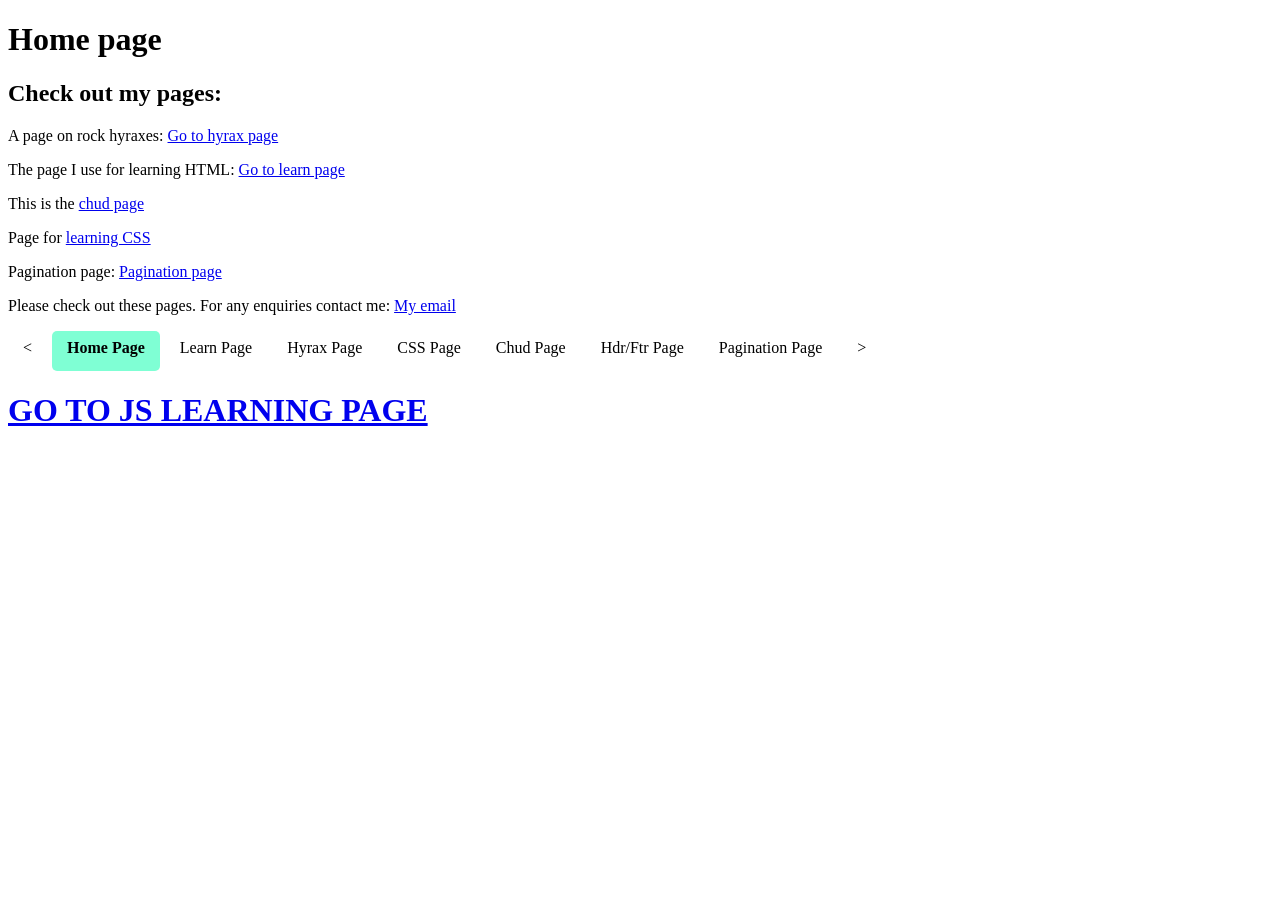
<file: index.html>
<!DOCTYPE html>
<html lang="en">
<head>
    <meta charset="UTF-8">
    <meta name="viewport" content="width=device-width, initial-scale=1.0">
    <title>My first webpage</title>
    <link rel="icon" type="image/webp" href="./assets/images/home_icon.webp"> <!---->
    <link rel="stylesheet" type="text/css" href = "./index.css">
</head>
<body>
    <header>
        <h1>Home page</h1>
        <h2>Check out my pages:</h2>
        <p>A page on rock hyraxes: <a href = "./hyrax_wiki.html">Go to hyrax page</a></p>
        <p>The page I use for learning HTML: <a href = "./learn.html">Go to learn page</a></p>
        <p>This is the <a href="./chud.html">chud page</a></p>
        <p>Page for <a href="./tryingCSS.html">learning CSS</a></p>
        <p>Pagination page: <a href="./pagination.html">Pagination page</a></p>
        <p>Please check out these pages. For any enquiries contact me: <a href = "mailto:test@fake.com">My email</a></p>
    </header>
    <div class="pagination">
        <a href="./pagination.html"><</a>
        <a href="./index.html" class="active">Home Page</a>
        <a href="./learn.html">Learn Page</a>
        <a href="./hyrax_wiki.html">Hyrax Page</a>
        <a href="./tryingCSS.html">CSS Page</a>
        <a href="./chud.html">Chud Page</a>
        <a href="./headers_and_footers_lesson.html">Hdr/Ftr Page</a>
        <a href="./pagination.html">Pagination Page</a>
        <a href="./learn.html">></a>
    </div>

    <h1><a href="./JSpage.html">GO TO JS LEARNING PAGE</a></h1>

</body>
</html>
<!-- index.html is used for landing page -->
</file>
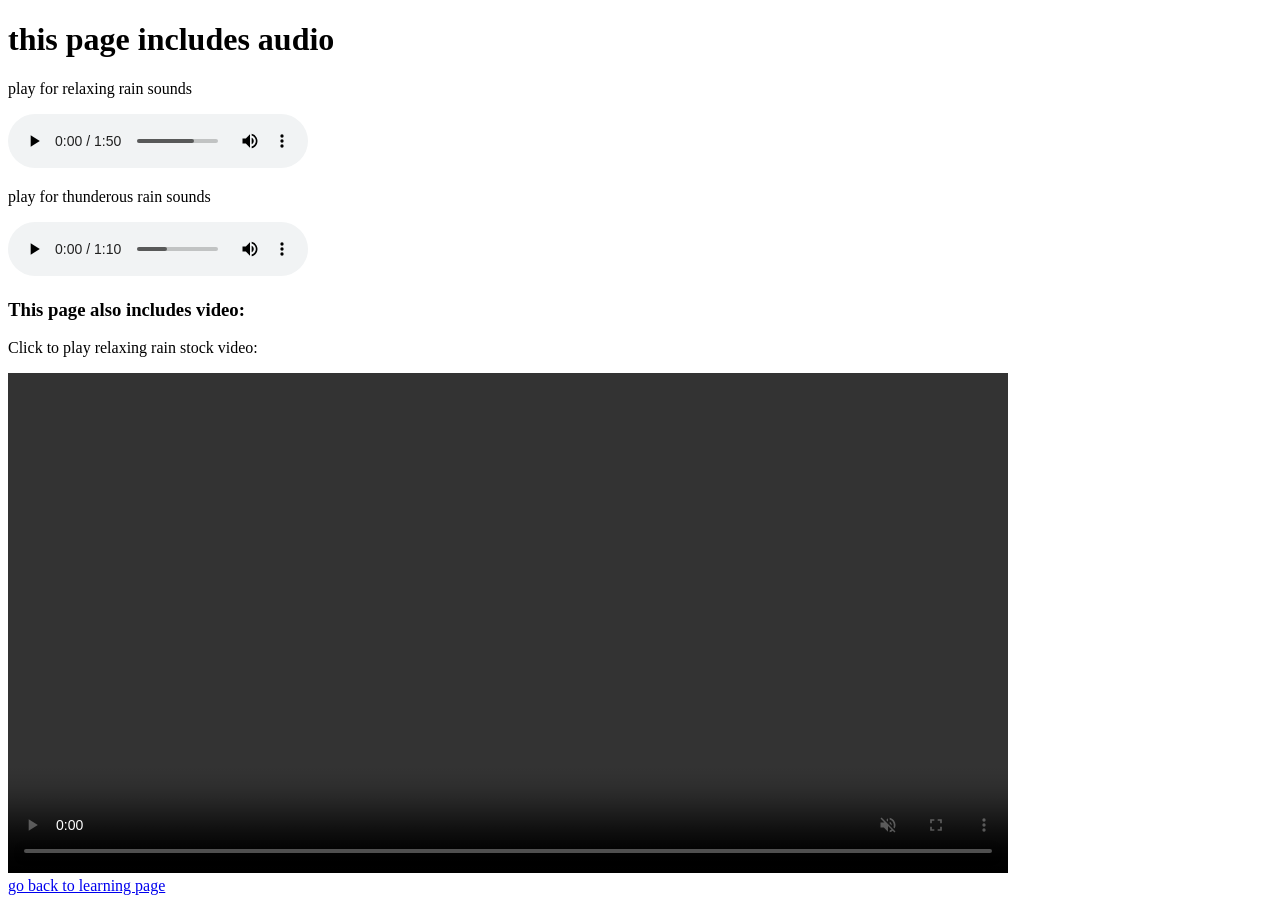
<file: audio.html>
<!DOCTYPE html>
<html lang="en">
<head>
    <meta charset="UTF-8">
    <meta name="viewport" content="width=device-width, initial-scale=1.0">
    <link rel="icon" type="image/x-icon" href="./assets/images/audio_icon.webp">
    <title>Audio page</title>
</head>
<body>
    <h1>
        this page includes audio
    </h1>
    <p>play for relaxing rain sounds</p>
    <audio controls autoplay loop> <!--controls is for the buttons to start and mute or not. The muted is for no audio. the autoplay is for autoplay. loop for loop. -->
        <source src="./assets/audio/rain_sound.mp3" type = "audio/mpeg">
        <source src="./assets/audio/thunder sound.mp3" type = "audio/mpeg"> <!--this is a fallback. type = "audio/wav" for .wav file. ideally it would be a different format file of same audio so that if one type is not supported the other is a fallback.-->
    </audio>
    <p>play for thunderous rain sounds</p>
    <audio controls>
        <source src="./assets/audio/thunder sound.mp3" type = "audio/mpeg">
    <br>
    </audio> 
    <br>
    <h3>This page also includes video: </h3>
    <p>Click to play relaxing rain stock video: </p>
    <a href="https://en.wikipedia.org/wiki/Precipitation" target="_blank">
    <video src="./assets/videos/raining.mp4" width="1000px" controls autoplay muted loop></video> <!--you can also have source attribute instead of src=. this would allow for backups in case one cannot be played -->
    </a>
    <br>
    <a href="./learn.html">go back to learning page</a>
</body>
</html>
</file>
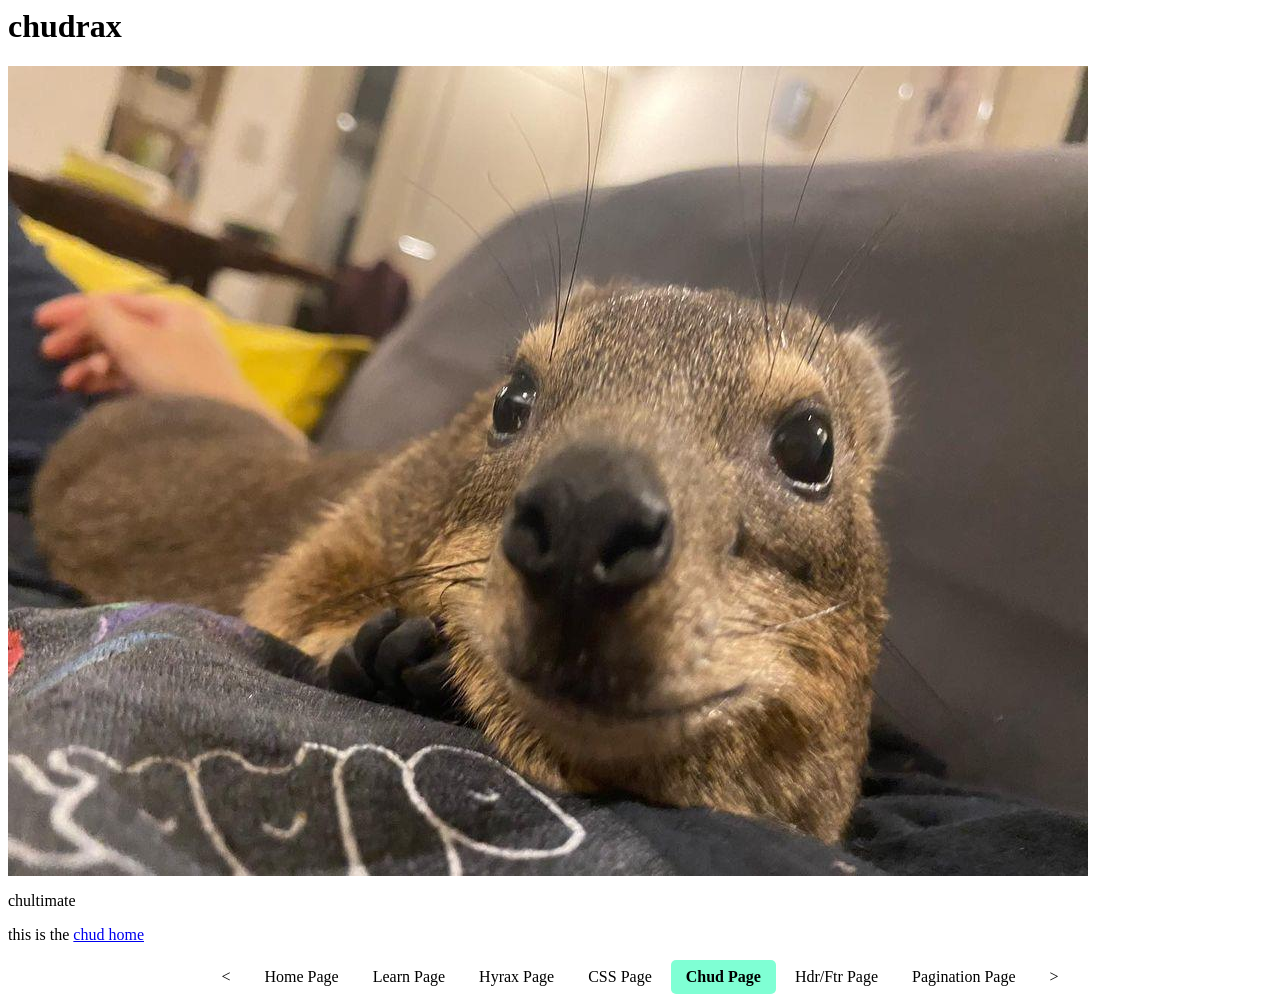
<file: chud.html>
<html lang="en">
<head>
    <meta charset="UTF-8">
    <meta name="viewport" content="width=device-width, initial-scale=1.0">
    <title>chudrax</title>
    <link rel="icon" type="image/webp" href="./assets/images/home_icon.webp"> <!---->
    <link rel="stylesheet" type="text/css" href="./pagination.css">
</head>
<body>
    <h1>chudrax</h1>
    <img src="./assets/images/pwxpatp29bzf1.jpg"/>
    <p>chultimate</p>
    <p>this is the <a href="./index.html">chud home</a></p>
    <div class="pagination">
        <a href="./tryingCSS.html"><</a>
        <a href="./index.html">Home Page</a>
        <a href="./learn.html">Learn Page</a>
        <a href="./hyrax_wiki.html">Hyrax Page</a>
        <a href="./tryingCSS.html">CSS Page</a>
        <a href="./chud.html" class="active">Chud Page</a>
        <a href="./headers_and_footers_lesson.html">Hdr/Ftr Page</a>
        <a href="./pagination.html">Pagination Page</a>
        <a href="./headers_and_footers_lesson.html">></a>
    </div>
</body>
</html>
</file>
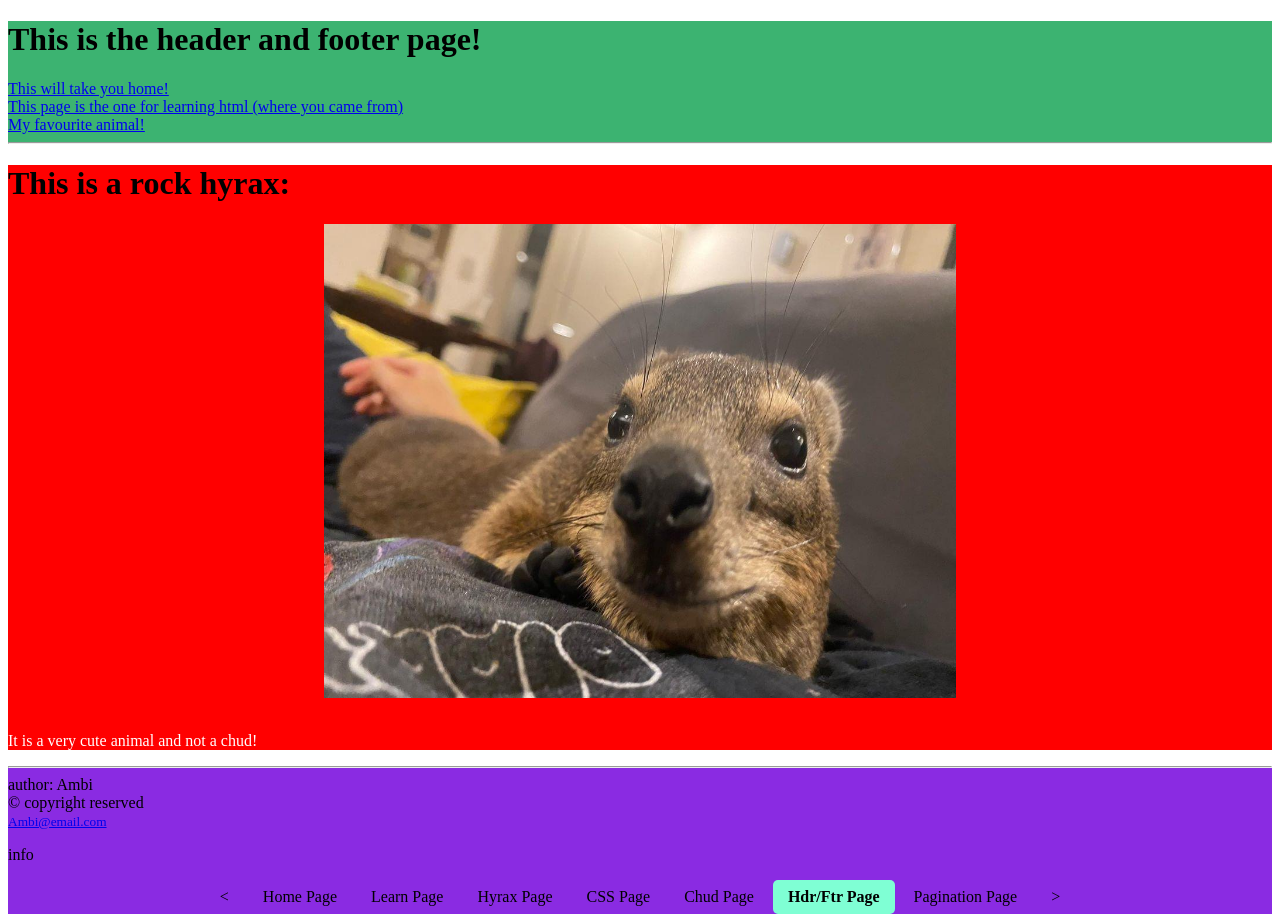
<file: headers_and_footers_lesson.html>
<!DOCTYPE html>
<html lang="en">
<head>
    <meta charset="UTF-8">
    <meta name="viewport" content="width=device-width, initial-scale=1.0">
    <title>Headers and footers</title>
    <link rel="icon" type="image/webp" href="./assets/images/header_icon.webp">
    <link rel="stylesheet" type="text/css" href="./pagination.css">
</head>
<body>
    <header style="background-color: mediumseagreen;"> <!-- style affects entire header size -->
        <h1>This is the header and footer page!</h1> <!-- header is good place to include the title of the page -->
        <a href="index.html">This will take you home!</a> <br>
        <a href="learn.html">This page is the one for learning html (where you came from)</a> <br>
        <a href="hyrax_wiki.html">My favourite animal!</a> <br> <!-- header is good place to put navigation links to -->
        <hr>
    </header>
    <main style="background-color: red;">
        <h1>This is a rock hyrax: </h1>
        <image src="./assets/images/pwxpatp29bzf1.jpg" width="50%" style="display: block; margin: auto;"> <!-- display: block makes it block level element. Margin: auto distributes horizontal space equally on both sides. -->
        <br>
        <p style="color: white">It is a very cute animal and not a chud!</p>
    </main>
    <footer style="background-color: blueviolet;">
        <hr>
        author: Ambi <br>
        &copy; copyright reserved<br>
        <small><a href="mailto:Ambi@fake.com">Ambi@email.com</a></small>
        <p>info</p>
    <div class="pagination">
        <a href="./chud.html"><</a>
        <a href="./index.html">Home Page</a>
        <a href="./learn.html">Learn Page</a>
        <a href="./hyrax_wiki.html">Hyrax Page</a>
        <a href="./tryingCSS.html">CSS Page</a>
        <a href="./chud.html">Chud Page</a>
        <a href="./headers_and_footers_lesson.html" class="active">Hdr/Ftr Page</a>
        <a href="./pagination.html">Pagination Page</a>
        <a href="./pagination.html">></a>
    </div>

    </footer>
</body>
</html>
</file>
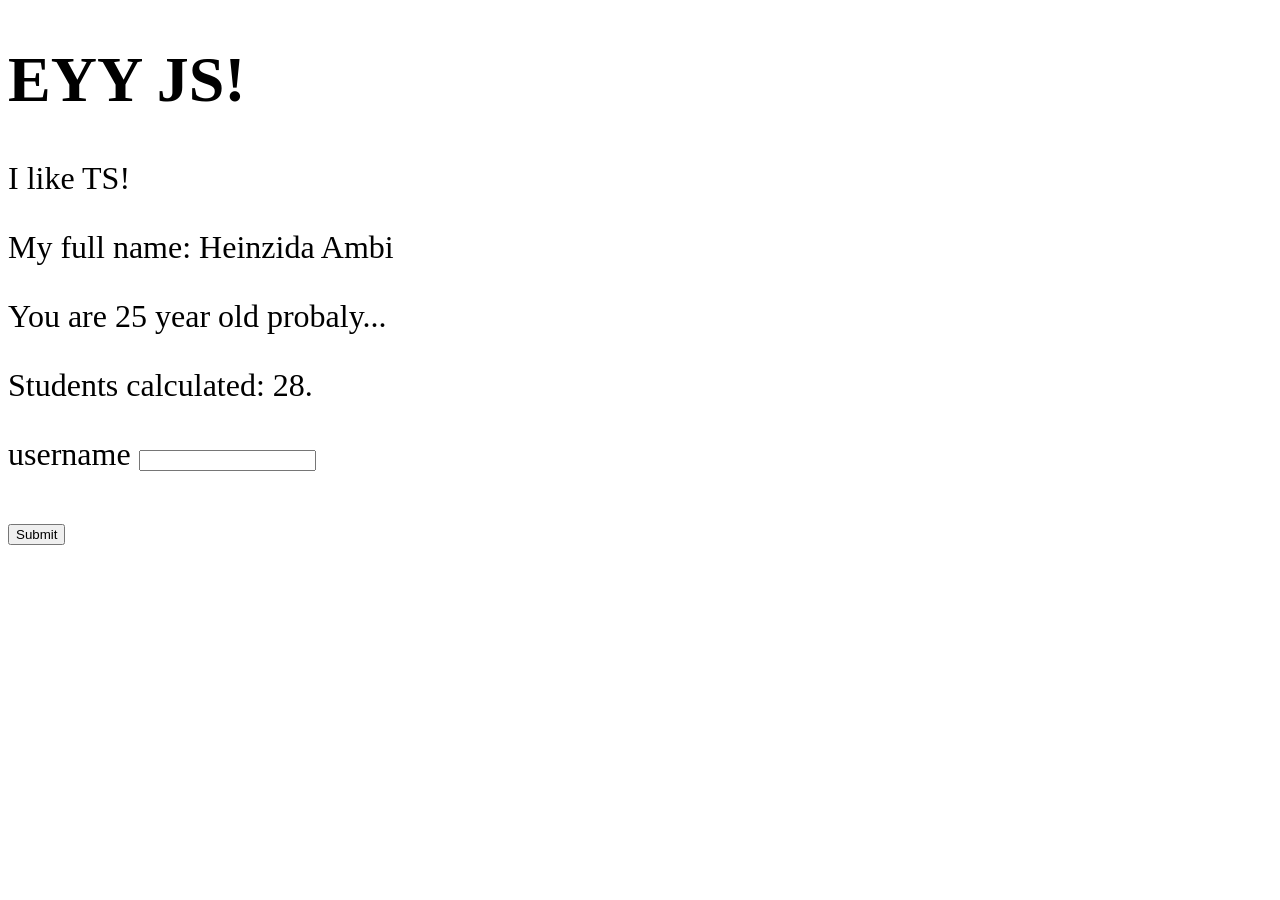
<file: JSpage.html>
<!DOCTYPE html>
<html lang="en">
<head>
    <meta charset="UTF-8">
    <meta name="viewport" content="width=device-width, initial-scale=1.0">
    <title>Learning JS</title>
    <link rel="stylesheet" href="./JSpage.css">
    <script src="./JSpage.js" defer></script> <!-- defer used so it is loaded last and is still loaded--> 
    <link rel="icon" type="image/webp" href="./assets/images/JS.webp">
</head>
<body>
    <!-- JS is for page interactivity -->
    <header>
        <h1 id="myH1"></h1>
        <p id="myP"></p>
    </header>
    <body>
        <p id="p1"></p>
        <p id="p2"></p>
        <p id="p3"></p>
    </body>
    <label>username</label>
    <input id="myText"> <br> <br>
    <button id="mySubmit">Submit</button>

</body>
</html>
</file>
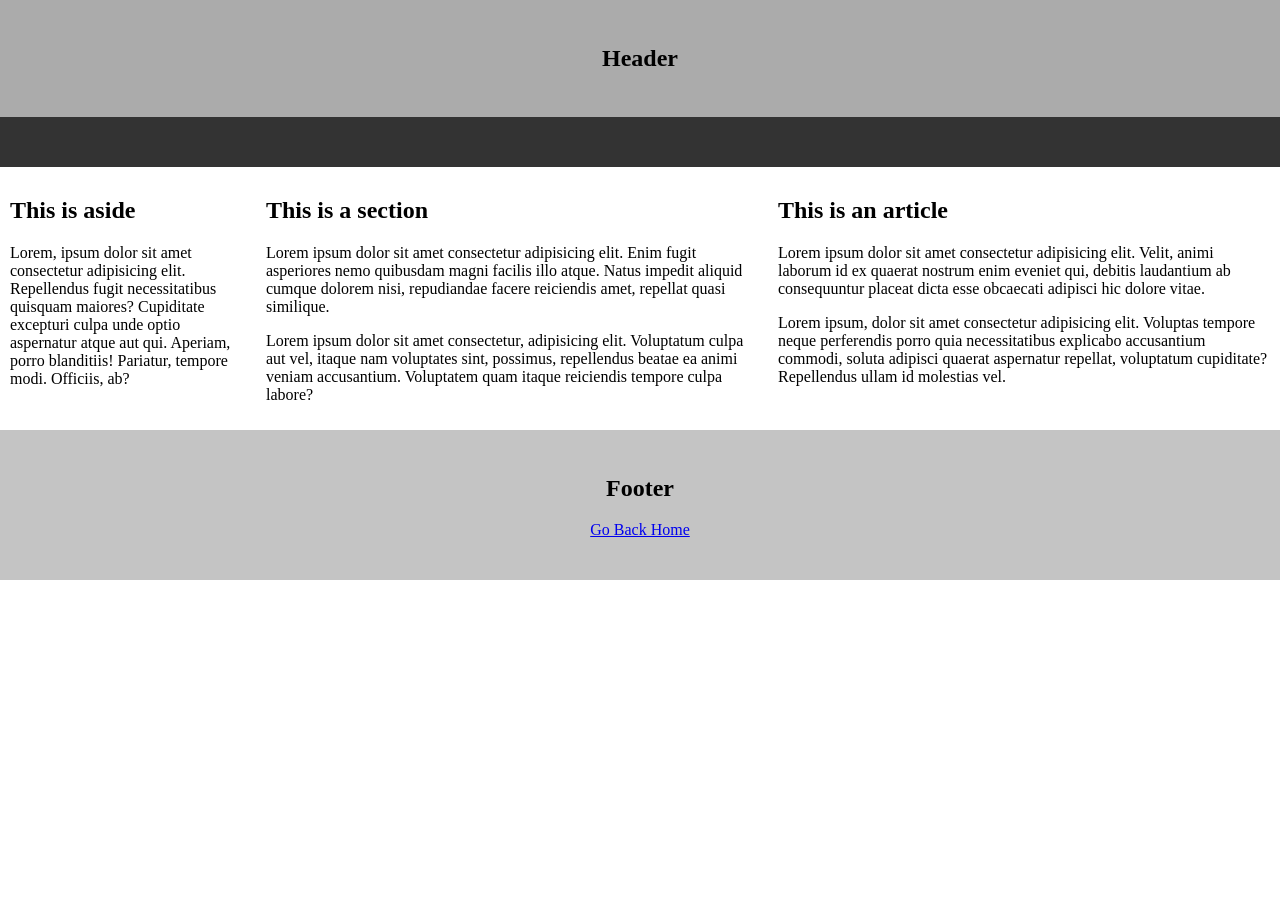
<file: page_layout.html>
<!DOCTYPE html>
<html lang="en">
<head>
    <meta charset="UTF-8">
    <meta name="viewport" content="width=device-width, initial-scale=1.0">
    <title>Page With Layout</title>
    <link rel="icon" type="image/webp" href="./assets/images/layout_icon.webp">
    <link rel="stylesheet" type="text/css" href="./page_layout.css">
</head>
<body>
    <!-- semantic tags = keep your content organised
                         better for SEO (search engine optimisation) 
                         Assists screen readers and other tech
                         for accessibility

        <header> = introductory content
        <nav> = navigation bar, links
        <main> = main content (section, aside, article, div)
        <section> = dependent content
        <aside> = side content
        <article> = independent content
        <footer> = closing content
        -->

        <header>
            <h2>Header</h2>
        </header>
        <nav class="navbar"></nav>
        <main>
            <aside>
                <h2>This is aside</h2>
                <p>Lorem, ipsum dolor sit amet consectetur adipisicing elit. Repellendus fugit necessitatibus quisquam maiores? Cupiditate excepturi culpa unde optio aspernatur atque aut qui. Aperiam, porro blanditiis! Pariatur, tempore modi. Officiis, ab?</p>
            </aside>
            <section>
                <h2>This is a section</h2>
                <p>Lorem ipsum dolor sit amet consectetur adipisicing elit. Enim fugit asperiores nemo quibusdam magni facilis illo atque. Natus impedit aliquid cumque dolorem nisi, repudiandae facere reiciendis amet, repellat quasi similique.</p>
                <p>Lorem ipsum dolor sit amet consectetur, adipisicing elit. Voluptatum culpa aut vel, itaque nam voluptates sint, possimus, repellendus beatae ea animi veniam accusantium. Voluptatem quam itaque reiciendis tempore culpa labore?</p>
            </section>
            <article>
                <h2>This is an article</h2>
                <p>Lorem ipsum dolor sit amet consectetur adipisicing elit. Velit, animi laborum id ex quaerat nostrum enim eveniet qui, debitis laudantium ab consequuntur placeat dicta esse obcaecati adipisci hic dolore vitae.</p>
                <p>Lorem ipsum, dolor sit amet consectetur adipisicing elit. Voluptas tempore neque perferendis porro quia necessitatibus explicabo accusantium commodi, soluta adipisci quaerat aspernatur repellat, voluptatum cupiditate? Repellendus ullam id molestias vel.</p>
            </article>
            <div></div>
        </main>
        <footer>
            <h2>Footer</h2>
            <p><a href="./index.html">Go Back Home</a></p>
        </footer>
</body>
</html>
</file>
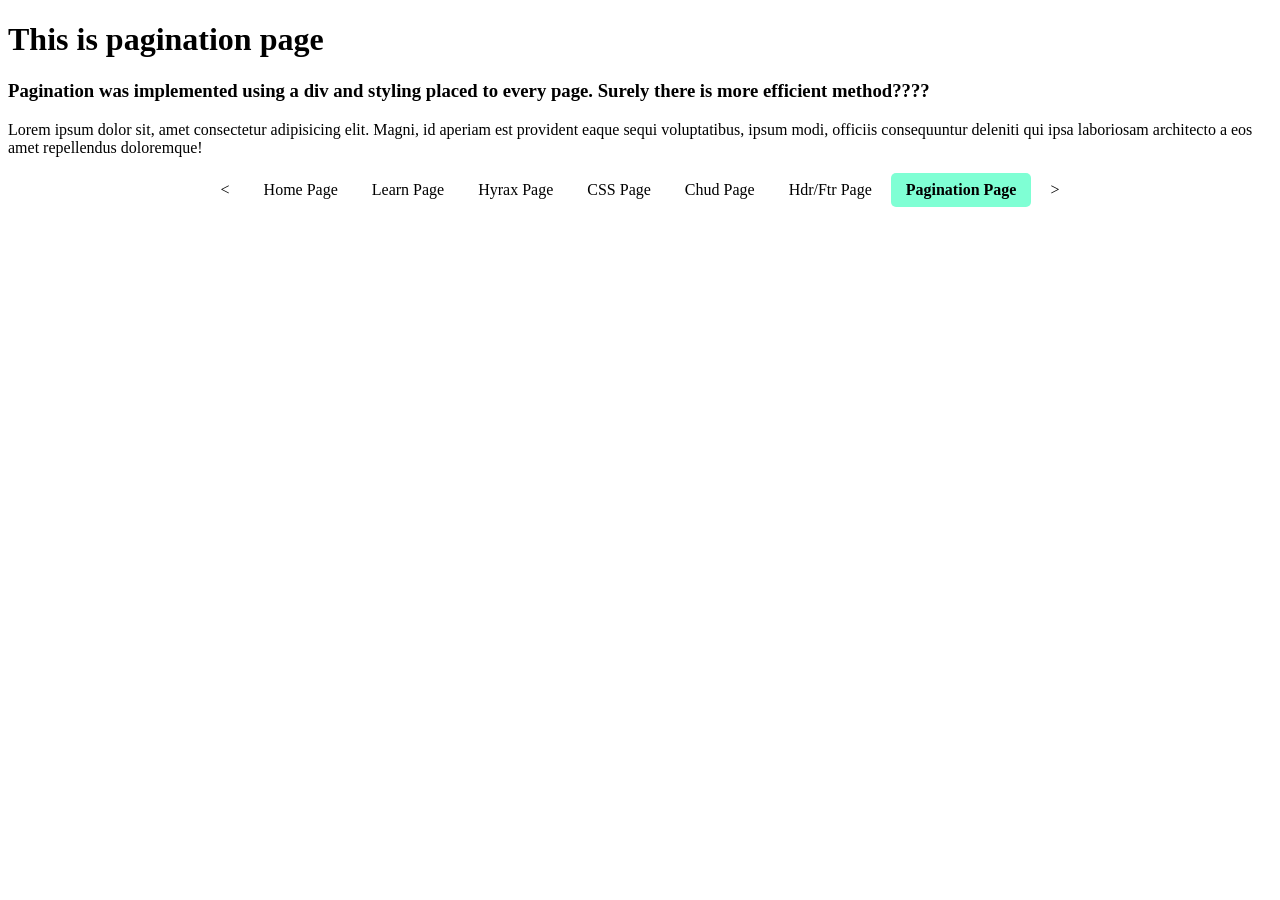
<file: pagination.html>
<!DOCTYPE html>
<html lang="en">
<head>
    <meta charset="UTF-8">
    <meta name="viewport" content="width=device-width, initial-scale=1.0">
    <title>Pagination</title>
    <link rel="stylesheet" href="./pagination.css">
</head>
<body>
    <h1>This is pagination page</h1>
    <h3>Pagination was implemented using a div and styling placed to every page. Surely there is more efficient method????</h3>
    <p>Lorem ipsum dolor sit, amet consectetur adipisicing elit. Magni, id aperiam est provident eaque sequi voluptatibus, ipsum modi, officiis consequuntur deleniti qui ipsa laboriosam architecto a eos amet repellendus doloremque!</p>
    <div class="pagination">
        <a href="./headers_and_footers_lesson.html"><</a>
        <a href="./index.html">Home Page</a>
        <a href="./learn.html">Learn Page</a>
        <a href="./hyrax_wiki.html">Hyrax Page</a>
        <a href="./tryingCSS.html">CSS Page</a>
        <a href="./chud.html">Chud Page</a>
        <a href="./headers_and_footers_lesson.html">Hdr/Ftr Page</a>
        <a href="./pagination.html" class="active">Pagination Page</a>
        <a href="./index.html">></a>
    </div>
</body>
</html>
</file>
<file: index.css>
.pagination {
    display: flex;
    overflow-x: auto;
    overflow-y: hidden;
    white-space: nowrap;
    height: 40px;
    gap: 5px;
}

.pagination a {
    color: black;
    text-decoration: none;
    padding: 8px 15px;
    flex-shrink: 0;
}

.pagination a.active {
    background-color: aquamarine;
    font-weight: bold;
    border-radius: 5px;
}

.pagination a:hover:not(.active) {
    background-color: grey;
    border-radius: 5px;
}
</file>
<file: pagination.css>
.pagination{
    text-align: center;
}
.pagination a{
    color: black;
    text-decoration: none;
    padding: 8px 15px;
    display: inline-block
}
.pagination a.active{
    background-color: aquamarine;
    font-weight: bold;
    border-radius: 5px;
}
.pagination a:hover:not(.active){
    background-color: grey;
    border-radius: 5px;
}
</file>
<file: JSpage.css>
body{
    font-family: Verdana;
    font-size: 2em;
}
</file>
<file: page_layout.css>
*{
    box-sizing: border-box;
} /* * selects all. box-sizing: border-box; makes it so that the total box size is measured */

body{
    margin: 0px;
}

header{
    background-color: hsl(0, 0%, 67%);
    text-align: center;
    padding: 25px;
}
.navbar{
    background-color: hsl(0, 0%, 20%);
    height: 50px;
}
aside{
    width: 20%;
    float: left;
    padding: 10px;
}
section{
    width: 40%;
    float: left;
    padding: 10px;
}
article{
    width: 40%;
    float: left;
    padding: 10px;
}
footer{
    display: block;
    clear: both; /* clears the float */
    background-color: hsl(0, 0%, 77%);
    text-align: center;
    padding: 25px;
}

@media screen and (max-width: 600px){
    aside, section, article{
        width: 100%;
    }
} /* so that on mobile or something small it becomes vertically aligned */
/* This is only called if the screen has max-width 600px */
</file>
